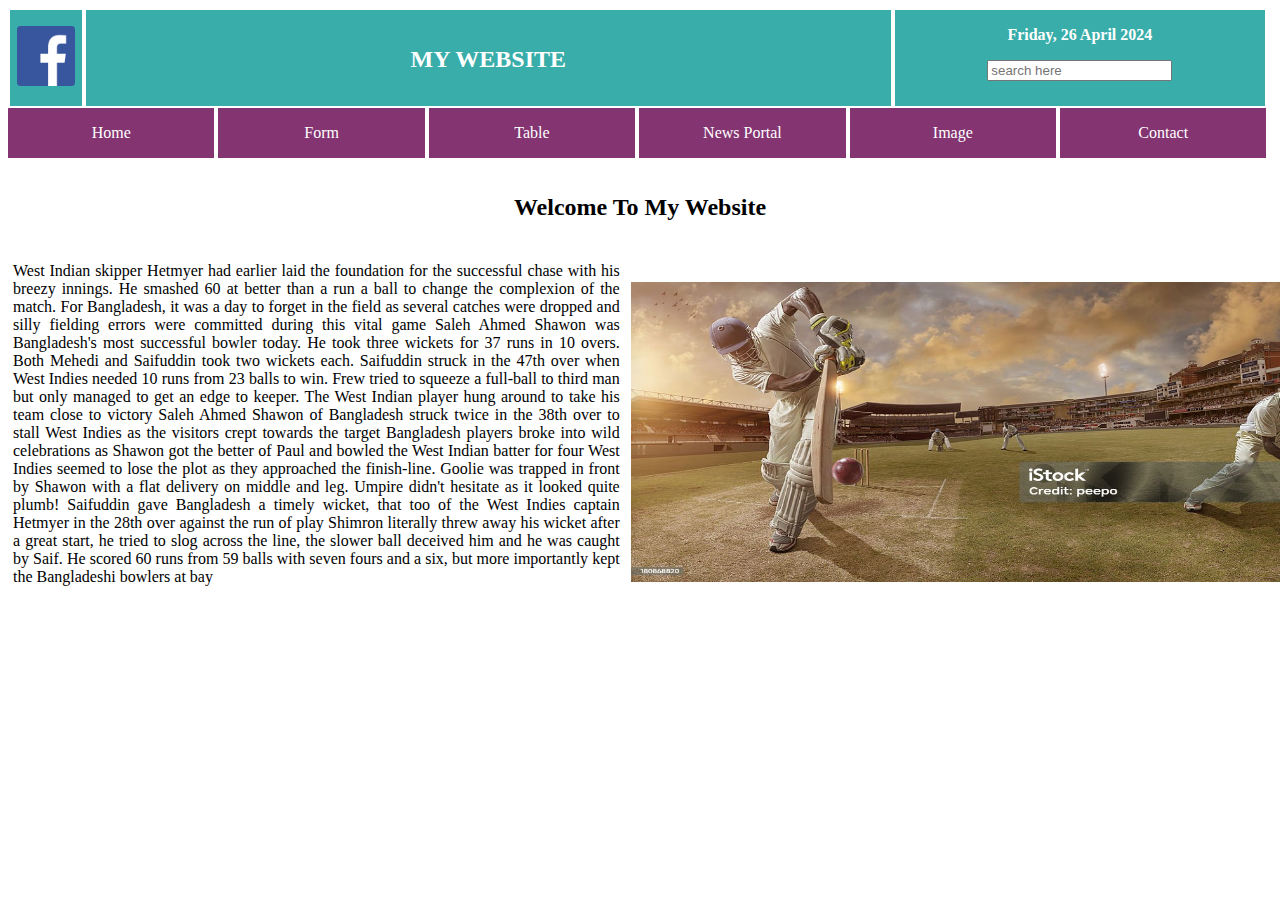
<file: index.html>
<!DOCTYPE html>
<html>

<head>
  <meta name="viewport" content="width=device-width, initial-scale=1.0">
  <TITLE> Home Page </title>
  <link rel="stylesheet" href="style.css">
</head>

<body>

  <header>
    <div class="top">

      <div class="myclass">
        <p class="nav">
          <a href="https://www.facebook.com">
            <img src="345.png" style=" height:60px; width:80%;"></a>
        </P>
      </div>

      <div class="myclass">
        <h2 id="w"> MY WEBSITE</h2>

      </div>

      <div id="place">
        <p style="color:white; "> <b>Friday, 26 April 2024</b></p>
        <input type="search" placeholder="search here">

      </div>

    </div>

    <div class="navbar">
      <p class="nav">
        <a class="lnk" href="index.html"> Home<a />
      </p>
    </div>

    <div class="navbar">
      <p class="nav">
        <a class="lnk" href="form.html"> Form<a />
      </p>
    </div>

    <div class="navbar">
      <p class="nav">
        <a class="lnk" href="table.html"> Table<a />
      </p>
    </div>

    <div class="navbar">
      <p class="nav">
        <a class="lnk" href="newsportal.html"> News Portal<a />
      </p>
    </div>

    <div class="navbar">
      <p class="nav">
        <a class="lnk" href="image.html"> Image<a />
      </p>
    </div>

    <div class="navbar">
      <p class="nav">
        <a class="lnk" href="contact.html"> Contact<a />
      </p>
    </div>
  </header>

  <content>
    <h2> Welcome To My Website </h2>

    <div id="parah">
      <p style="text-align: justify;">
        West Indian skipper Hetmyer had earlier laid the foundation for the
        successful chase with his breezy innings. He smashed 60 at better than
        a run a ball to change the complexion of the match. For Bangladesh, it was
        a day to forget in the field as several catches were dropped and silly fielding
        errors were committed during this vital game Saleh Ahmed Shawon was Bangladesh's
        most successful bowler today. He took three wickets for 37 runs in 10 overs. Both Mehedi
        and Saifuddin took two wickets each. Saifuddin struck in the 47th over when West Indies
        needed 10 runs from 23 balls to win. Frew tried to squeeze a full-ball to third man but
        only managed to get an edge to keeper. The West Indian player hung around to take his team
        close to victory Saleh Ahmed Shawon of Bangladesh struck twice in the 38th over to stall West
        Indies as the visitors crept towards the target Bangladesh players broke into wild celebrations
        as Shawon got the better of Paul and bowled the West Indian batter for four West Indies seemed
        to lose the plot as they approached the finish-line. Goolie was trapped in front by Shawon with a
        flat delivery on middle and leg. Umpire didn't hesitate as it looked quite plumb! Saifuddin gave
        Bangladesh a timely wicket, that too of the West Indies captain Hetmyer in the 28th over against the
        run of play Shimron literally threw away his wicket after a great start, he tried to slog across the line,
        the slower ball deceived him and he was caught by Saif. He scored 60 runs from 59 balls with seven fours
        and a six, but more importantly kept the Bangladeshi bowlers at bay
      </p>
    </div>

    <div id="img">
      <p class="nav">
        <img src="cricket.jpg" height="300" width="650">

      </p>
    </div>

  </content>



</body>

</html>
</file>
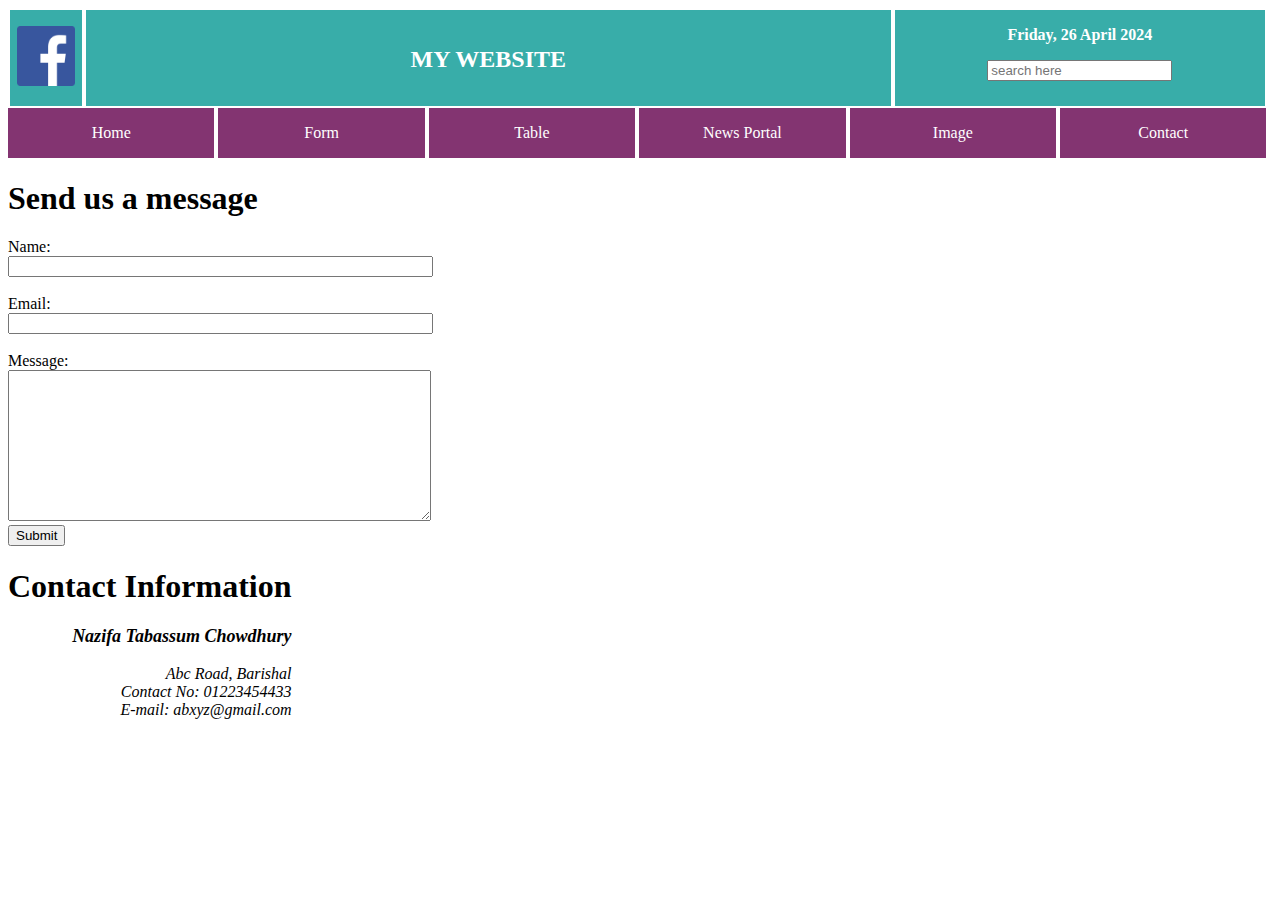
<file: contact.html>
<!DOCTYPE html>
<html>

<head>
    <meta name="viewport" content="width=device-width, initial-scale=1.0">
    <TITLE> Contact </title>
    <link rel="stylesheet" href="style.css">
</head>

<body>


    <div class="top">

        <div class="myclass">
            <p class="nav">
                <a href="https://www.facebook.com">
                    <img src="345.png" style=" height:60px; width:80%;"></a>
            </P>
        </div>

        <div class="myclass">
            <h2 id="w"> MY WEBSITE</h2>

        </div>

        <div id="place">
            <p style="color:white; "> <b>Friday, 26 April 2024</b></p>
            <label>
                <input type="text" placeholder="search here">
            </label>
        </div>

    </div>

    <div class="navbar">
        <p class="nav">
            <a class="lnk" href="index.html"> Home<a />
        </p>
    </div>

    <div class="navbar">
        <p class="nav">
            <a class="lnk" href="form.html"> Form<a />
        </p>
    </div>

    <div class="navbar">
        <p class="nav">
            <a class="lnk" href="table.html"> Table<a />
        </p>
    </div>

    <div class="navbar">
        <p class="nav">
            <a class="lnk" href="newsportal.html"> News Portal<a />
        </p>
    </div>

    <div class="navbar">
        <p class="nav">
            <a class="lnk" href="image.html"> Image<a />
        </p>
    </div>

    <div class="navbar">
        <p class="nav">
            <a class="lnk" href="contact.html"> Contact<a />
        </p>
    </div>

    <div id="msg">
        <h1> Send us a message </h1>

        <form> <label>Name:</label> <br>
            <input type="text" name="name" size="50"><br><br>
            <label>Email:</label><br>
            <input type="email" name="email" size="50"><br><br>
            <label>Message:</label> <br>
            <textarea id="txt" name="message"></textarea><br>
            <input type="submit" value="Submit">
        </form>
    </div>
    <div id="xyz"> This portion is Nothing. It's just a blank space to line up all the things properly heheeheh</div>

    <div id="contact">

        <h1> Contact Information</h1>

        <p id="name"> <i> Nazifa Tabassum Chowdhury </i></p>
        <address>
            Abc Road, Barishal </br>
            Contact No: 01223454433 </br>
            E-mail: abxyz@gmail.com </br>
        </address>
    </div>

</body>

</html>
</file>
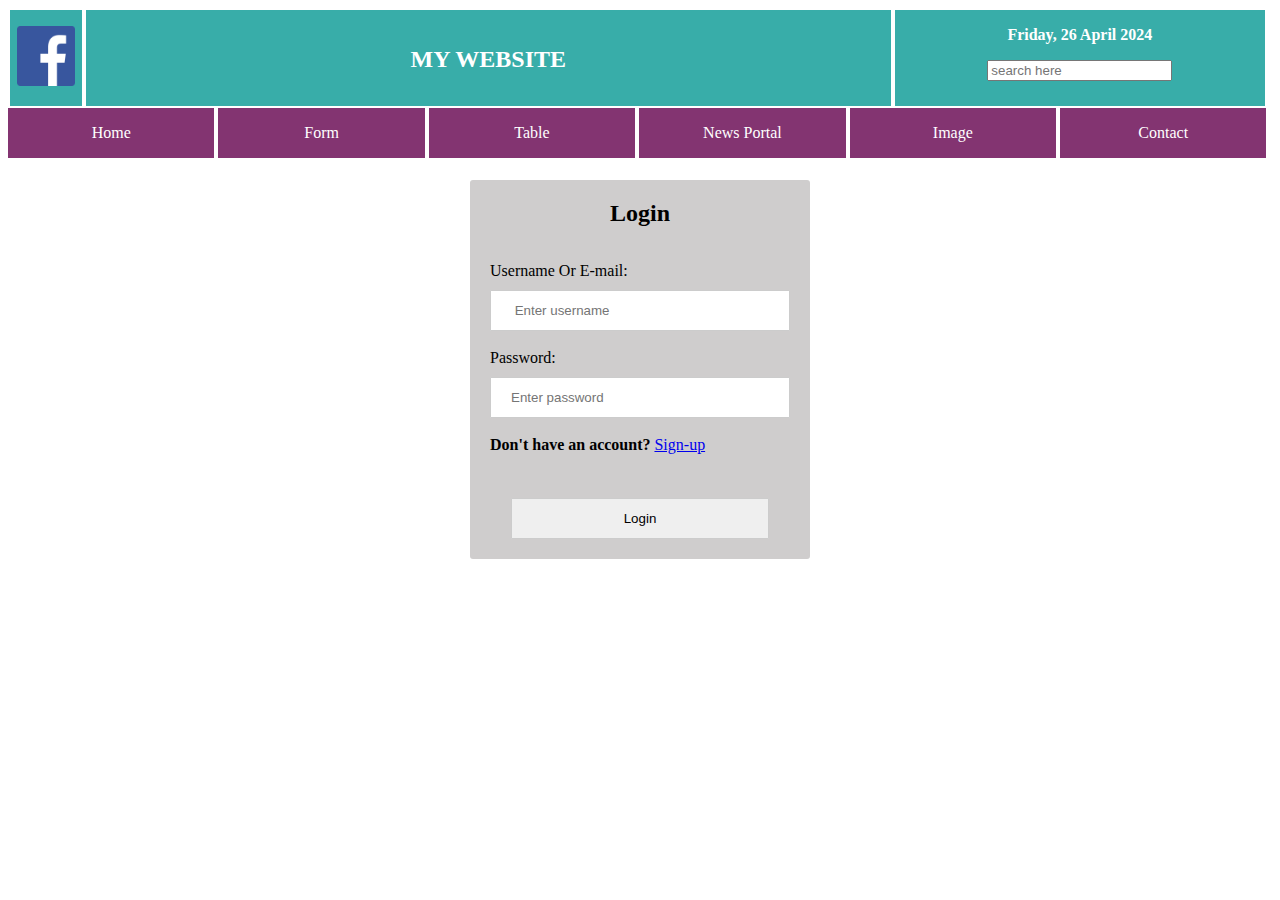
<file: form.html>
<!DOCTYPE html>
<html>

<head>
  <meta name="viewport" content="width=device-width, initial-scale=1.0">
  <TITLE> Form </title>
  <link rel="stylesheet" href="style.css">
</head>

<body>

  <div class="top">

    <div class="myclass">
      <p class="nav">
        <a href="https://www.facebook.com">
          <img src="345.png" style=" height:60px; width:80%;"></a>
      </P>
    </div>

    <div class="myclass">
      <h2 id="w"> MY WEBSITE</h2>

    </div>

    <div id="place">
      <p style="color:white; "> <b>Friday, 26 April 2024</b></p>
      <label>
        <input type="text" placeholder="search here">
      </label>
    </div>

  </div>

  <div class="navbar">
    <p class="nav">
      <a class="lnk" href="index.html"> Home<a />
    </p>
  </div>

  <div class="navbar">
    <p class="nav">
      <a class="lnk" href="form.html"> Form<a />
    </p>
  </div>

  <div class="navbar">
    <p class="nav">
      <a class="lnk" href="table.html"> Table<a />
    </p>
  </div>

  <div class="navbar">
    <p class="nav">
      <a class="lnk" href="newsportal.html"> News Portal<a />
    </p>
  </div>

  <div class="navbar">
    <p class="nav">
      <a class="lnk" href="image.html"> Image<a />
    </p>
  </div>

  <div class="navbar">
    <p class="nav">
      <a class="lnk" href="contact.html"> Contact<a />
    </p>
  </div>

  <div class="form">

    <h2 id="from-reg"> Login </h2>
    <form>
      <p style="text-align: left;">
        <label> Username Or E-mail: </label>
        <input class="log" type="text" name="username" placeholder=" Enter username"> </br></br>
        <label>Password:</label>
        &nbsp; &nbsp; &nbsp; &nbsp; &nbsp; &nbsp; &nbsp; &nbsp; &nbsp;
        <input class="log" type="password" name="pwd" placeholder="Enter password"> <br><br>
        <b> Don't have an account?</b>
        <a id="sign" href="signup.html"> Sign-up</a><br><br>
      </p>
      <input class="log" type="submit" value="Login">

    </form>
  </div>
</body>

</html>
</file>
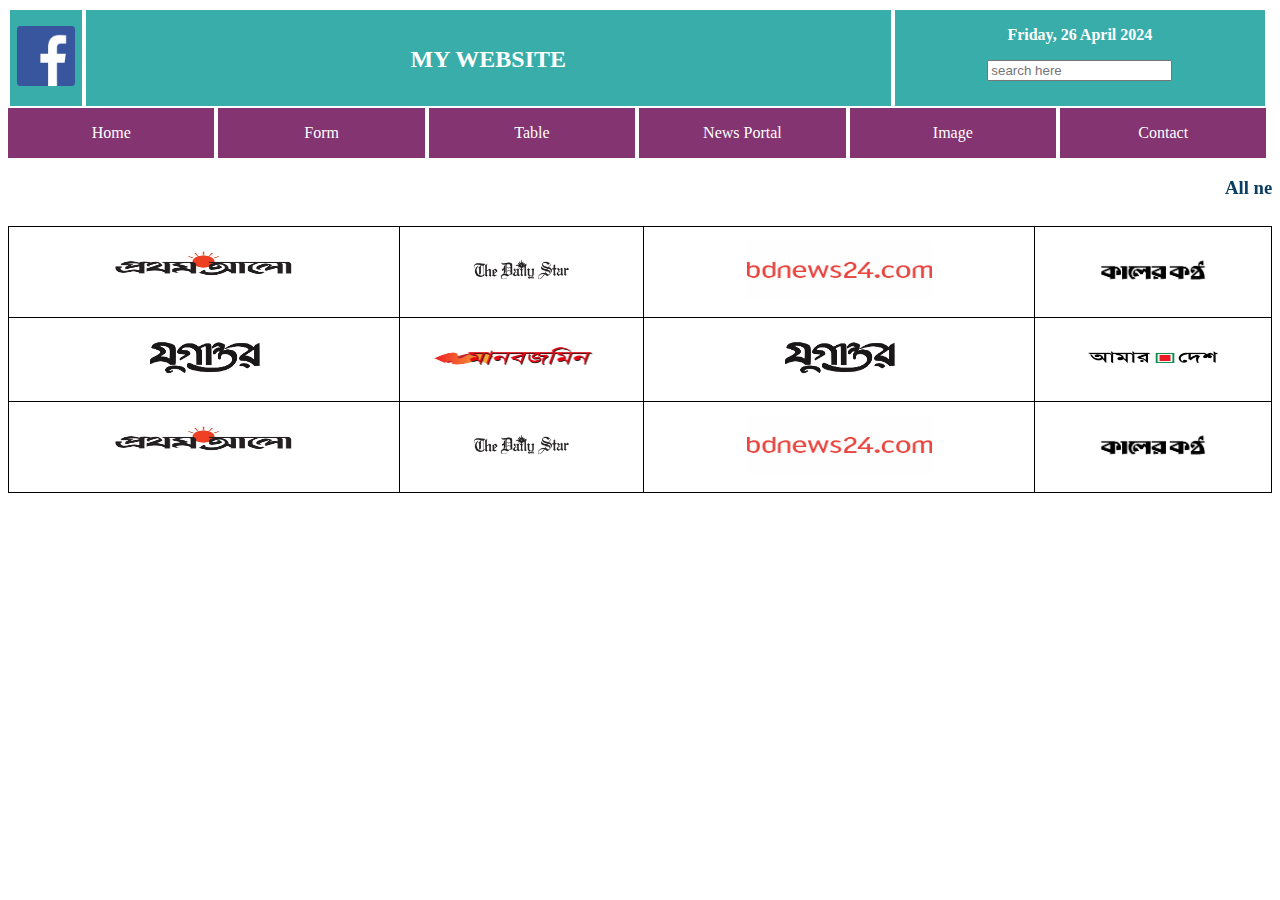
<file: newsportal.html>
<!DOCTYPE html>
<html>

<head>
    <meta name="viewport" content="width=device-width, initial-scale=1.0">
    <TITLE> News-Portal </title>
    <link rel="stylesheet" href="style.css">
</head>

<body>


    <div class="top">

        <div class="myclass">
            <p class="nav">
                <a href="https://www.facebook.com">
                    <img src="345.png" style=" height:60px; width:80%;"></a>
            </P>
        </div>

        <div class="myclass">
            <h2 id="w"> MY WEBSITE</h2>

        </div>

        <div id="place">
            <p style="color:white; "> <b>Friday, 26 April 2024</b></p>
            <label>
                <input type="text" placeholder="search here">
            </label>
        </div>

    </div>

    <div class="navbar">
        <p class="nav">
            <a class="lnk" href="index.html"> Home<a />
        </p>
    </div>

    <div class="navbar">
        <p class="nav">
            <a class="lnk" href="form.html"> Form<a />
        </p>
    </div>

    <div class="navbar">
        <p class="nav">
            <a class="lnk" href="table.html"> Table<a />
        </p>
    </div>

    <div class="navbar">
        <p class="nav">
            <a class="lnk" href="newsportal.html"> News Portal<a />
        </p>
    </div>

    <div class="navbar">
        <p class="nav">
            <a class="lnk" href="image.html"> Image<a />
        </p>
    </div>

    <div class="navbar">
        <p class="nav">
            <a class="lnk" href="contact.html"> Contact<a />
        </p>
    </div>

    <h3 style="color:#0a3d62">
        <marquee>
            All news in a single page
    </h3>
    </marquee>
    <br><br>

    <table id="tab">

        <tr height="80px">
            <td class="news">
                <a href="https://www.prothomalo.com/">
                    <img src="Prothom-Alo-logo.jpg" height="60px" width="50%">
            </td >
            <td class="news">
                <a href="https://www.thedailystar.net/">
                    <img src="The-Daily-Star.png" height="65px" width="50%">
            </td>

            <td class="news">
                <a href="https://bangla.bdnews24.com/">
                    <img src="911.jpg" height="58px" width="50%">
            </td>

            <td class="news">
                <a href="https://www.kalerkantho.com/">
                    <img src="kaler-kantho-logo-vector.png" height="58px" width="50%">
            </td>

        </tr>

        <tr height="80px">

            <td class="news">
                <a href="https://www.jugantor.com/">
                    <img src="যুগান্তরের_লোগো.png" height="35px" width="30%">
            </td>

            <td class="news">
                <a href="https://mzamin.com/">
                    <img src="197414_mas.jpg" height="58px" width="100%">
            </td>

            <td class="news">
                <a href="https://www.jugantor.com/">
                    <img src="যুগান্তরের_লোগো.png" height="35px" width="30%">
            </td>

            <td class="news">
                <a href="https://www.amardesh.com/">
                    <img src="Daily_Amardesh.jpg" height="50px" width="60%">
            </td>

        </tr>

        <tr height="80px">
            <td class="news">
                <a href="https://www.prothomalo.com/">
                    <img src="Prothom-Alo-logo.jpg" height="60px" width="50%">
            </td>
            <td class="news">
                <a href="https://www.thedailystar.net/">
                    <img src="The-Daily-Star.png" height="65px" width="50%">
            </td>

            <td class="news">
                <a href="https://bangla.bdnews24.com/">
                    <img src="911.jpg" height="58px" width="50%">
            </td>

            <td class="news">
                <a href="https://www.kalerkantho.com/">
                    <img src="kaler-kantho-logo-vector.png" height="58px" width="50%">
            </td>

        </tr>

    </table>


</body>

</html>
</file>
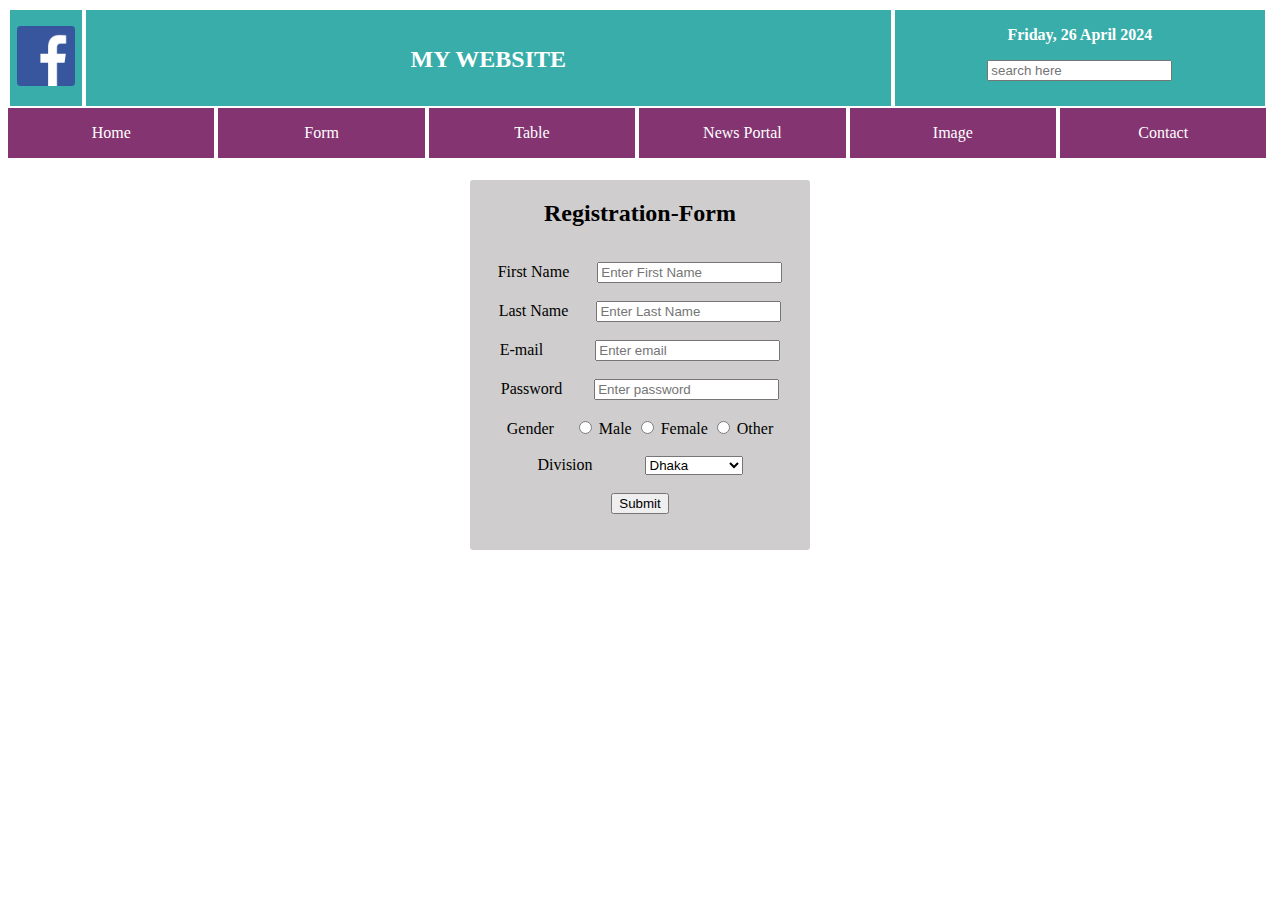
<file: signup.html>
<!DOCTYPE html>
<html>

<head>
	<meta name="viewport" content="width=device-width, initial-scale=1.0">
	<TITLE> Sign-up </title>
	<link rel="stylesheet" href="style.css">
</head>

<body>


	<div class="top">

		<div class="myclass">
			<p class="nav">
				<a href="https://www.facebook.com">
					<img src="345.png" style=" height:60px; width:80%;"></a>
			</P>
		</div>

		<div class="myclass">
			<h2 id="w"> MY WEBSITE</h2>

		</div>

		<div id="place">
			<p style="color:white; "> <b>Friday, 26 April 2024</b></p>
			<label>
				<input type="text" placeholder="search here">
			</label>
		</div>

	</div>

	<div class="navbar">
		<p class="nav">
			<a class="lnk" href="index.html"> Home<a />
		</p>
	</div>

	<div class="navbar">
		<p class="nav">
			<a class="lnk" href="form.html"> Form<a />
		</p>
	</div>

	<div class="navbar">
		<p class="nav">
			<a class="lnk" href="table.html"> Table<a />
		</p>
	</div>

	<div class="navbar">
		<p class="nav">
			<a class="lnk" href="newsportal.html"> News Portal<a />
		</p>
	</div>

	<div class="navbar">
		<p class="nav">
			<a class="lnk" href="image.html"> Image<a />
		</p>
	</div>

	<div class="navbar">
		<p class="nav">
			<a class="lnk" href="contact.html"> Contact<a />
		</p>
	</div>



	<div class="form">
		<h2 id="from-reg"> Registration-Form </h2>
		<form action="" method="POST">
			<p class="nav">
				<label>First Name </label> &nbsp; &nbsp; &nbsp;
				<input type="text" name="first_name" placeholder="Enter First Name">
				<br><br>
				<label>Last Name </label> &nbsp; &nbsp; &nbsp;
				<input type="text" name="last_name" placeholder="Enter Last Name">
				<br><br>
				<label>E-mail </label> &nbsp; &nbsp; &nbsp;
				&nbsp; &nbsp; &nbsp;
				<input type="email" name="email" placeholder="Enter email">
				<br><br>
				<label>Password</label>&nbsp; &nbsp; &nbsp;
				&nbsp;
				<input type="password" name="pwd" placeholder="Enter password">
				<br><br>
				
				<label>Gender</label> &nbsp; &nbsp;

				<input type="radio" name="gender" value="Male"> Male
				<input type="radio" name="gender" value="Female"> Female
				<input type="radio" name="gender" value="Other"> Other
				<br><br>
				
				<label>Division</label>
				&nbsp; &nbsp; &nbsp; &nbsp; &nbsp; &nbsp;
				
				<select name="division">
					<option value="1">Dhaka</option>
					<option value="2">Chattogram</option>
					<option value="3">Barishal</option>
					<option value="4">Khulna</option>
					<option value="5">Rajshahi</option>
					<option value="6">Rangpur</option>
					<option value="7">Mymensingh</option>
					<option value="8">Sylhet</option>
				</select> <br><br>
				<input type="submit" value="Submit">

			</p>
		</form>
	</div>

</body>

</html>
</file>
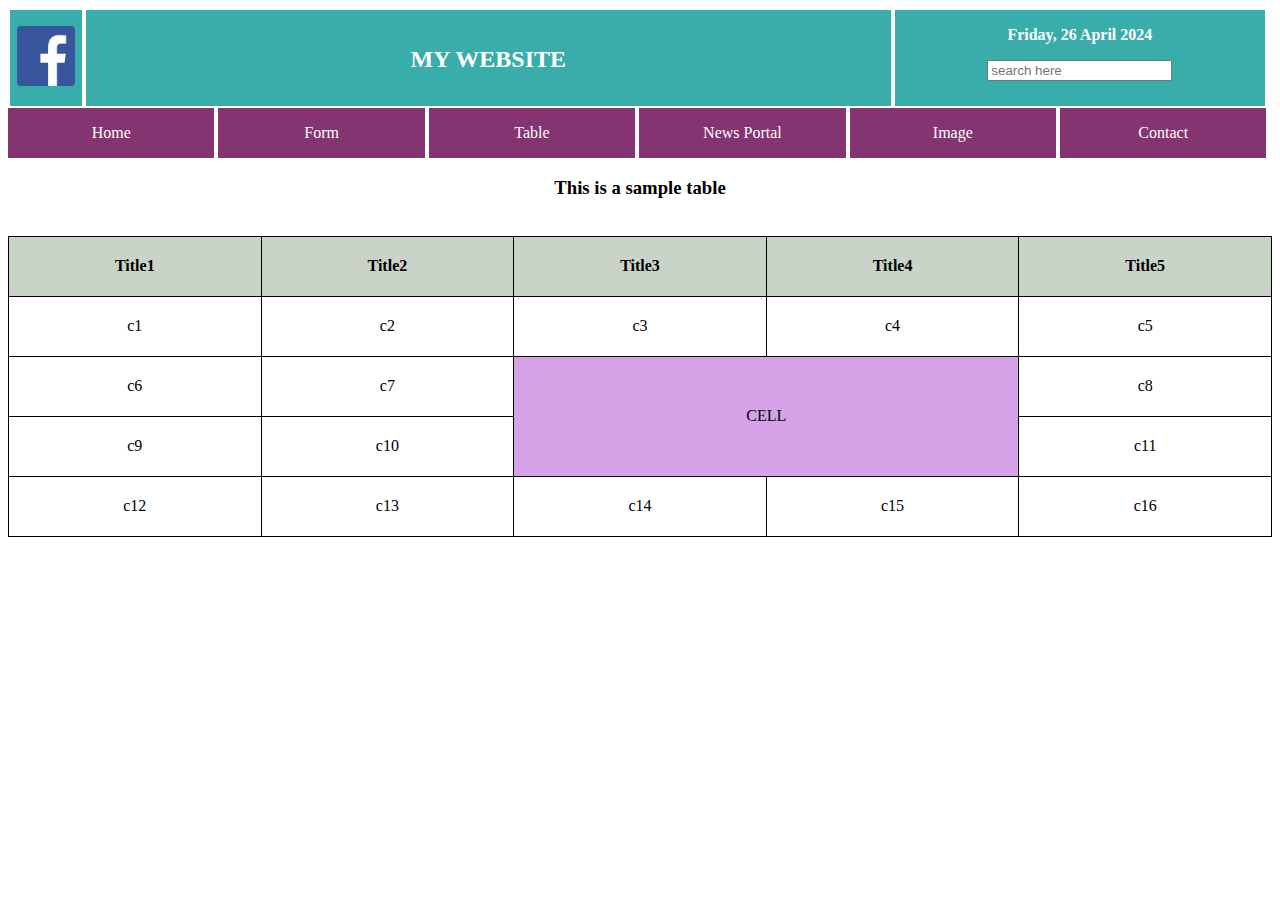
<file: table.html>
<!DOCTYPE html>
<html>

<head>
  <meta name="viewport" content="width=device-width, initial-scale=1.0">
  <TITLE> Table </title>
  <link rel="stylesheet" href="style.css">
</head>

<body>


  <div class="top">

    <div class="myclass">
      <p class="nav">
        <a href="https://www.facebook.com">
          <img src="345.png" style=" height:60px; width:80%;"></a>
      </P>
    </div>

    <div class="myclass">
      <h2 id="w"> MY WEBSITE</h2>

    </div>

    <div id="place">
      <p style="color:white; "> <b>Friday, 26 April 2024</b></p>
      <label>
        <input type="text" placeholder="search here">
      </label>
    </div>

  </div>

  <div class="navbar">
    <p class="nav">
      <a class="lnk" href="index.html"> Home<a />
    </p>
  </div>

  <div class="navbar">
    <p class="nav">
      <a class="lnk" href="form.html"> Form<a />
    </p>
  </div>

  <div class="navbar">
    <p class="nav">
      <a class="lnk" href="table.html"> Table<a />
    </p>
  </div>

  <div class="navbar">
    <p class="nav">
      <a class="lnk" href="newsportal.html"> News Portal<a />
    </p>
  </div>

  <div class="navbar">
    <p class="nav">
      <a class="lnk" href="image.html"> Image<a />
    </p>
  </div>

  <div class="navbar">
    <p class="nav">
      <a class="lnk" href="contact.html"> Contact<a />
    </p>
  </div>

  <h3 class="nav"> This is a sample table </h3><br>

  <Table id="tab">
    <tr>
      <th>Title1</th>
      <th>Title2</th>
      <th>Title3</th>
      <th>Title4</th>
      <th>Title5</th>
    </tr>
    <tr>
      <td>c1</td>
      <td>c2</td>
      <td>c3</td>
      <td>c4</td>
      <td>c5</td>
    </tr>
    <tr>
      <td>c6</td>
      <td>c7</td>
      <td colspan="2" rowspan="2" bgcolor="#D6A2E8"> CELL</td>
      <td>c8</td>
    </tr>
    <tr>
      <td>c9</td>
      <td>c10</td>
      <td>c11</td>
    </tr>

    <tr>
      <td>c12</td>
      <td>c13</td>
      <td>c14</td>
      <td>c15</td>
      <td>c16</td>
    </tr>

  </Table>

</body>

</html>
</file>
<file: style.css>
.top {
    display: grid;
    grid-template-columns: 6% 64% 29.6%;

}

.myclass {
    background-color: #38ada9;
    border: 2px solid white;
}

#place {
    background-color: #38ada9;
    text-align: center;
    padding: .2px;
    border: 2px solid white;
}

.navbar {

    background-color: #833471;
    display: inline-block;
    padding: .2px;
    height: 50px;
    width: 16.3%;
}

.navbar:hover {
    background-color: #5e2450;
}

.nav {
    text-align: center;
}

#w {
    color: white;
}

.lnk {
    color: white;
    text-decoration: none;

}

h2 {
    text-align: center;
    margin-top: 36px;
    color: black;
    font-family: 'Times New Roman', Times, serif;
}

#parah {
    color: black;
    font-family: 'Times New Roman', Times, serif;
    display: inline-block;
    padding: 5px;
    width: 48%;
}

#img {
    display: inline-block;
    padding: 2px;
    width: 50%;
}

.form {
    display: block;
    background-color: rgb(207, 205, 205);
    border: 2px solid white;
    border-radius: 5px;
    height: auto;
    width: 300px;
    margin: auto;
    margin-top: 20px;
    padding: 20px;
    text-align: center;
}

#from-reg {
    margin-top: auto;
    margin-bottom: 35px;
}

.log {
    width: 86%;
    margin-top: 10px;
    padding: 12px 20px;
    display: inline-block;
    border: 1px solid #ccc;
    border-radius: 1px;

}

input[type=submit]:hover {
    background-color: #a4b0be;
}

#sign:hover {
    color: #a7408f;
}


#tab {
    border: 1px solid black;
    border-spacing: 2px;
    width: 100%;
    border-collapse: collapse;
}

th {
    padding: 15px;
    border: 1px solid black;
    background-color: #CAD3C8;
}

tr {

    height: 60px;
}

td {
    text-align: center;
    padding: 10px;
    border: 1px solid black;
}

.news {
    height: 60px;
}

.news:hover {
    background-color: rgb(197, 193, 193);
}

.pic {
    height: 191px;
    width: 16%;
}

#msg {
    display: inline-block;
    width: auto;

}

#txt{
    width:98%; 
    height:145px;
}

#xyz {
    display: inline-block;
    width: 48%;

    visibility: hidden;
}

#contact {
    text-align: right;
    display: inline-block;
    width: auto;

}

#name {

    font-weight: bold;
    font-size: 18px;
}
</file>
